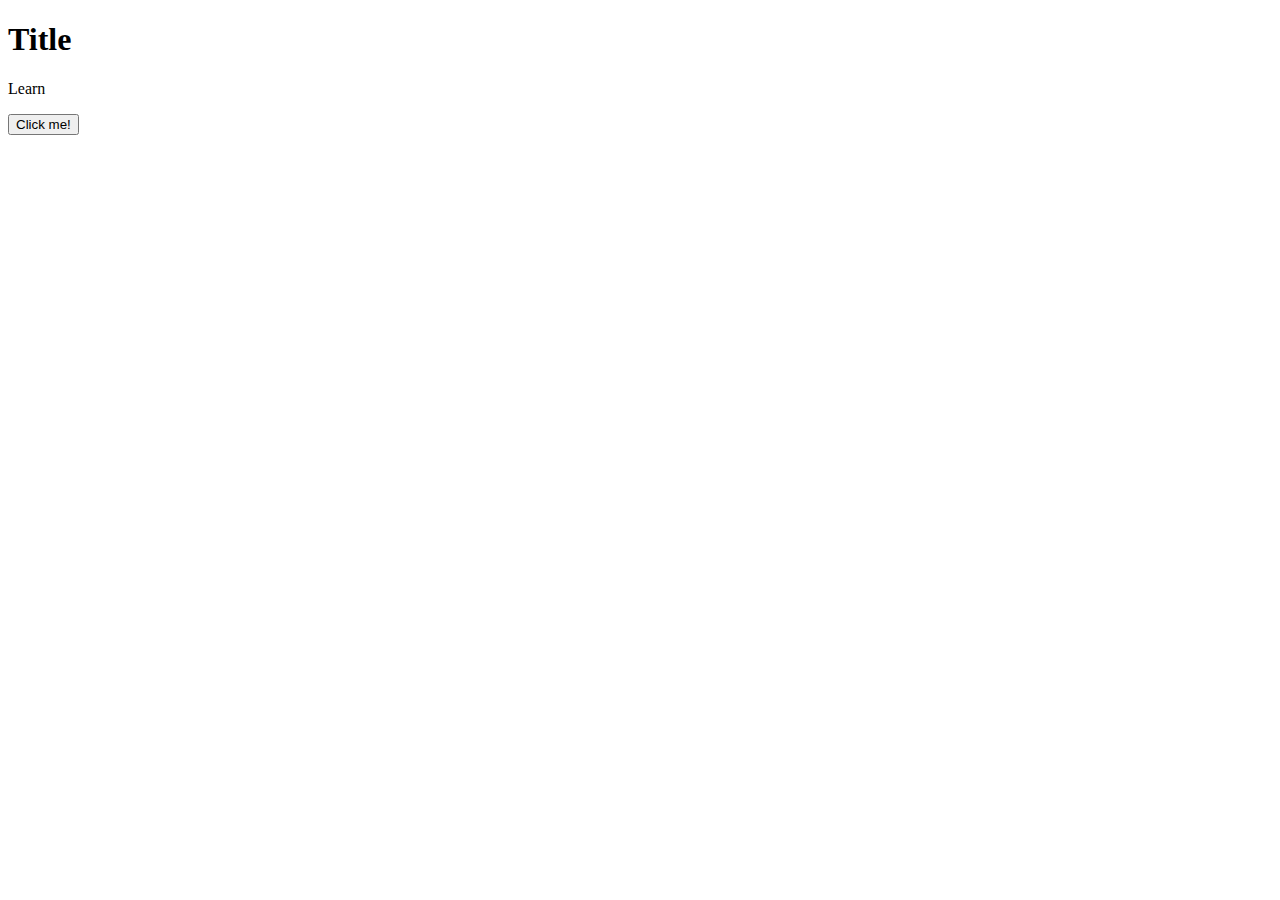
<file: index.html>
<!DOCTYPE html>
<html lang="en">
  <head>
    <script src="script.js" defer></script>
    <link rel="stylesheet" href="style.css" />
    <meta charset="UTF-8" />
    <meta name="viewport" content="width=device-width, initial-scale=1.0" />
    <title>Document</title>
  </head>
  <body>
    <h1>Title</h1>
    <p>Learn</p>
    <button onclick="buttonClick()">Click me!</button>
  </body>
</html>
</file>
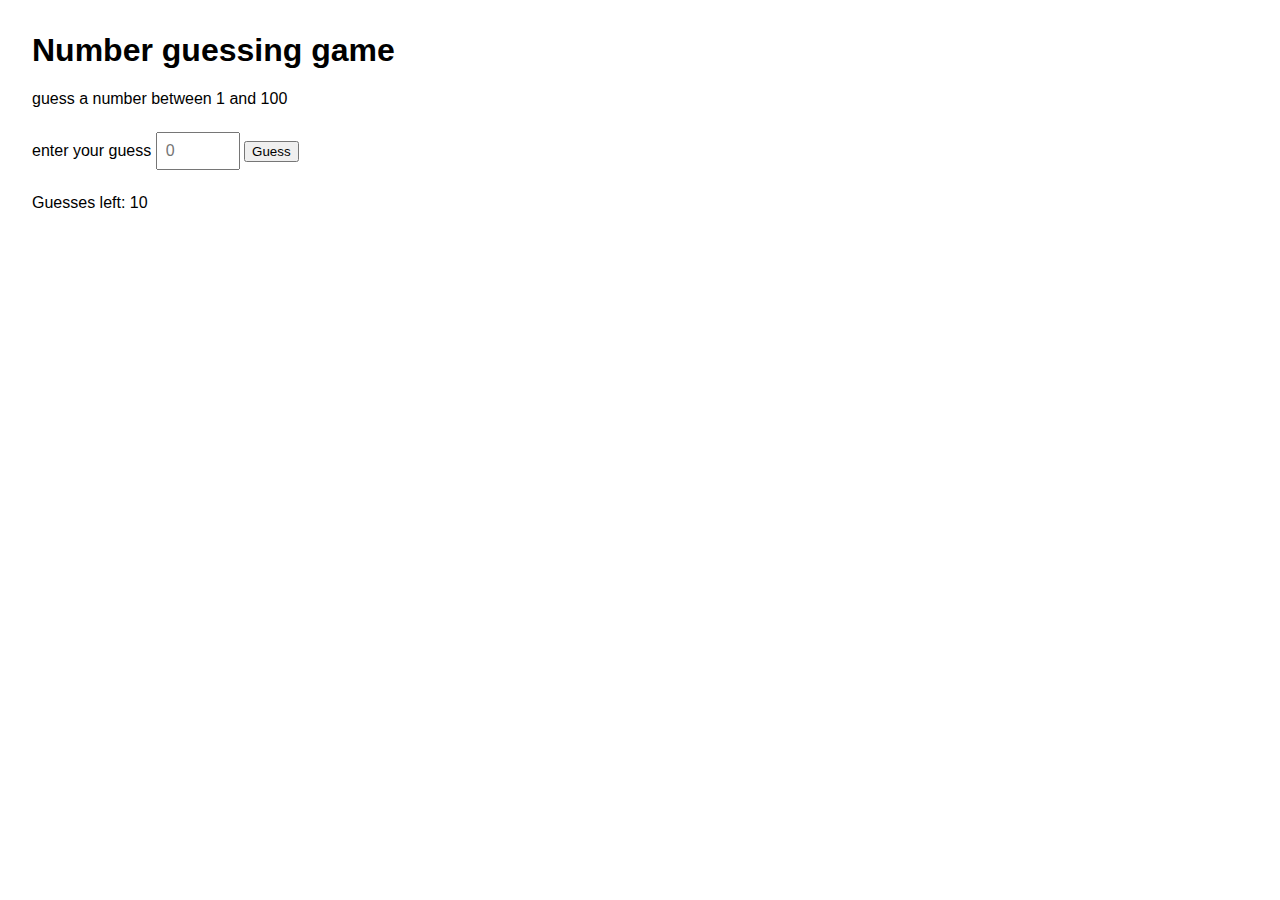
<file: numberguessinggame/index.html>
<!DOCTYPE html>
<html lang="en">
  <head>
    <link rel="stylesheet" href="style.css" />
    <script src="script.js" defer></script>
    <meta charset="UTF-8" />
    <meta name="viewport" content="width=device-width, initial-scale=1.0" />
    <title>Document</title>
  </head>
  <body>
    <h1>Number guessing game</h1>
    <p>guess a number between 1 and 100</p>
    <label for="guessInput">enter your guess</label>
    <input type="number" placeholder="0" min="1" max="100" id="guessInput" />
    <button id="guessButton" onclick="checkGuess()">Guess</button>
    <p id="feedback"></p>
    <p id="guessesLeft">Guesses left: 10</p>
    <p id="previousGuesses"></p>
    <button id="restartButton">Restart game</button>
  </body>
</html>
</file>
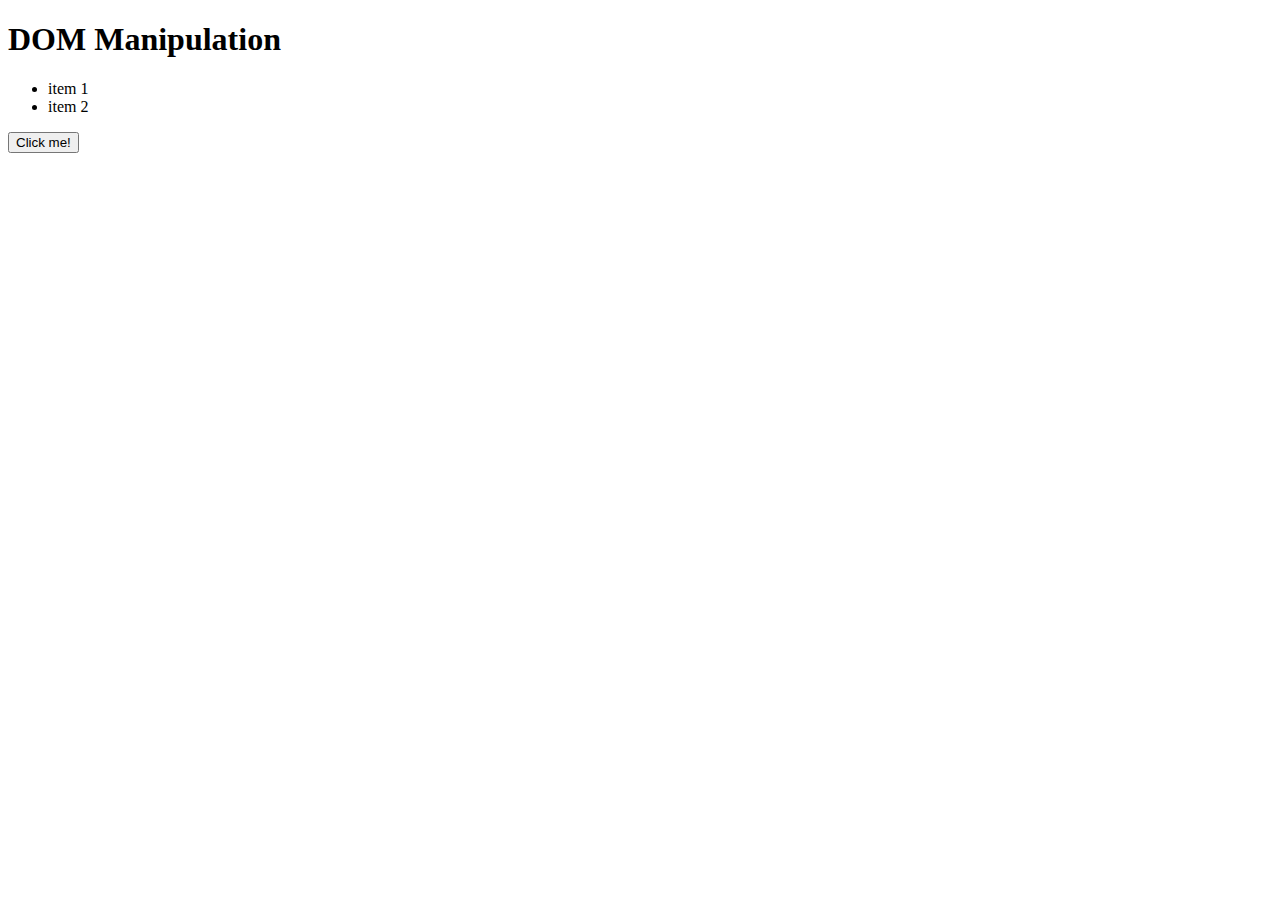
<file: DOM.html>
<!DOCTYPE html>
<html lang="en">
  <head>
    <link rel="stylesheet" href="style.css">
    <script src="script.js" defer></script>
    <meta charset="UTF-8" />
    <meta name="viewport" content="width=device-width, initial-scale=1.0" />
    <title>Document</title>
  </head>
  <body>
    <h1>DOM Manipulation</h1>
    <ul>
      <li class="list-item">item 1</li>
      <li class="list-item">item 2</li>
    </ul>
    <button id="my-button">Click me!</button>
    <div class="box"></div>
  </body>
</html>
</file>
<file: style.css>
.movie{
    color: gold;
}
</file>
<file: numberguessinggame/style.css>
body {
  font-family: Arial, Helvetica, sans-serif;
  margin: 2rem;
}

input,
buttons {
  font-size: 1rem;
  padding: 0.5rem;
  margin: 0.5rem 0;
}
#restartButton {
  display: none;
}
</file>
